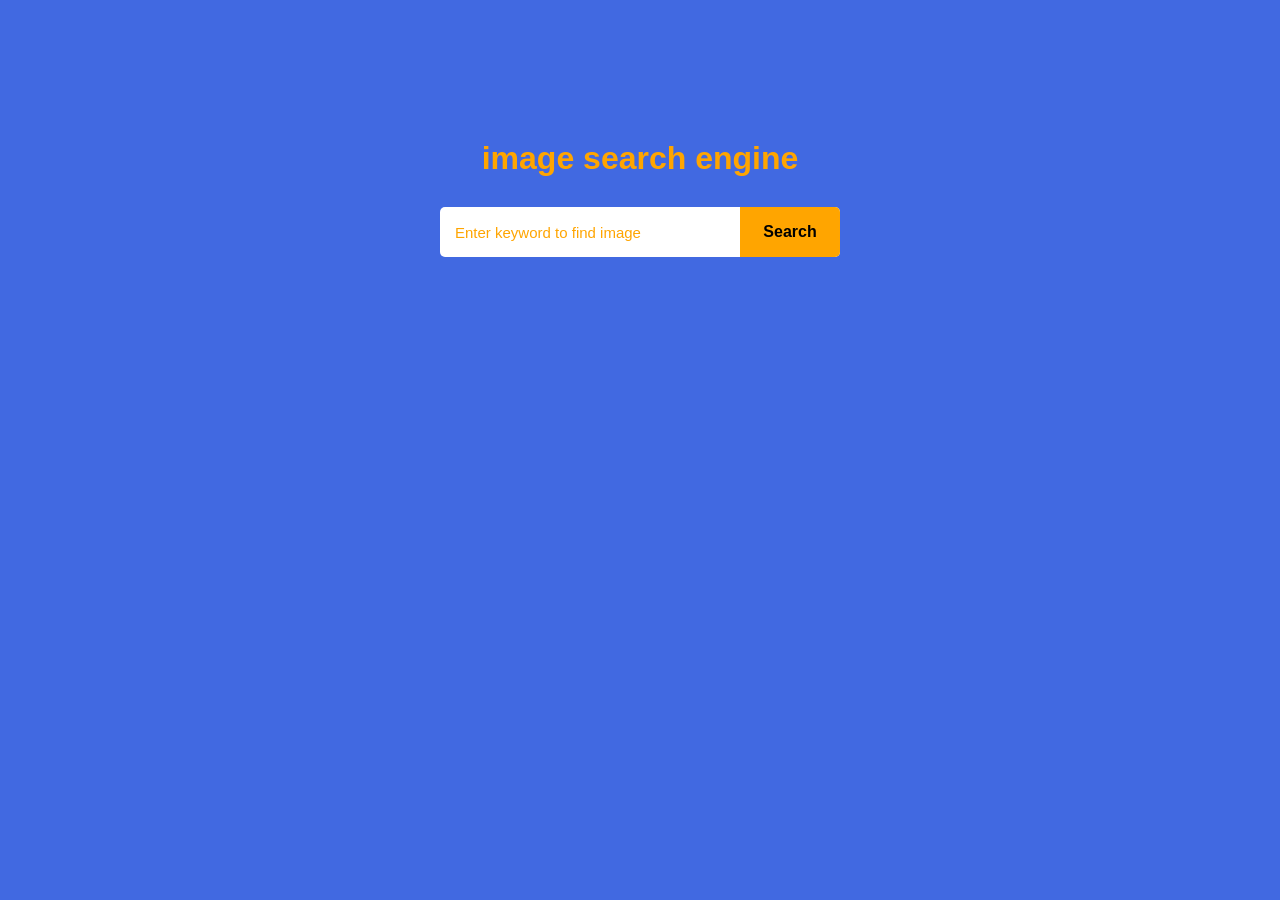
<file: index.html>
<!DOCTYPE html>
<html>
<head>
	<meta charset="utf-8">
	<meta name="viewport" content="width=device-width, initial-scale=1">
	<title>Image Search Engine</title>
	<link rel="stylesheet" type="text/css" href="style.css">
</head>
<body>
	<div class="container">
		<div class="top">
			<h1>image search engine</h1>
			<form id="searchForm">
				<div class="searchContainer">
					<input type="text" name="search" placeholder="Enter keyword to find image" id="searchKey">
					<button>Search</button>
				</div>
			</form>
		</div>
		<div id="searchResult">
			
		</div>
		<button id="loadMore">Load More...</button>
	</div>

	<script src="script.js"></script>
</body>
</html>
</file>
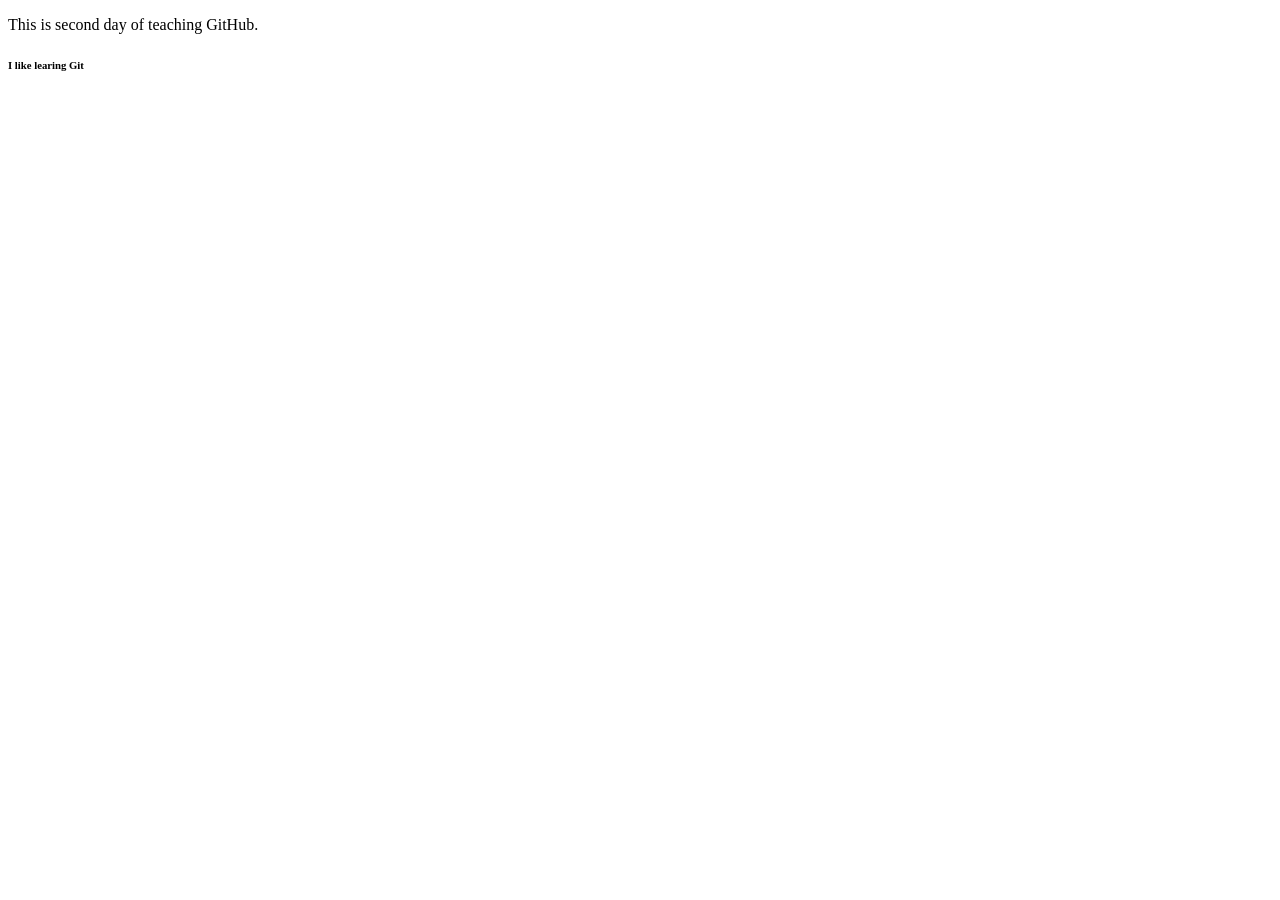
<file: login.html>
<!DOCTYPE html>
<html lang="en">
<head>
    <meta charset="UTF-8">
    <meta name="viewport" content="width=device-width, initial-scale=1.0">
    <title>Document</title>
</head>
<body>
   <p id ="git">This is second day of teaching GitHub.</p>
   <h6>I like learing Git</h6>
</body>
</html>
</file>
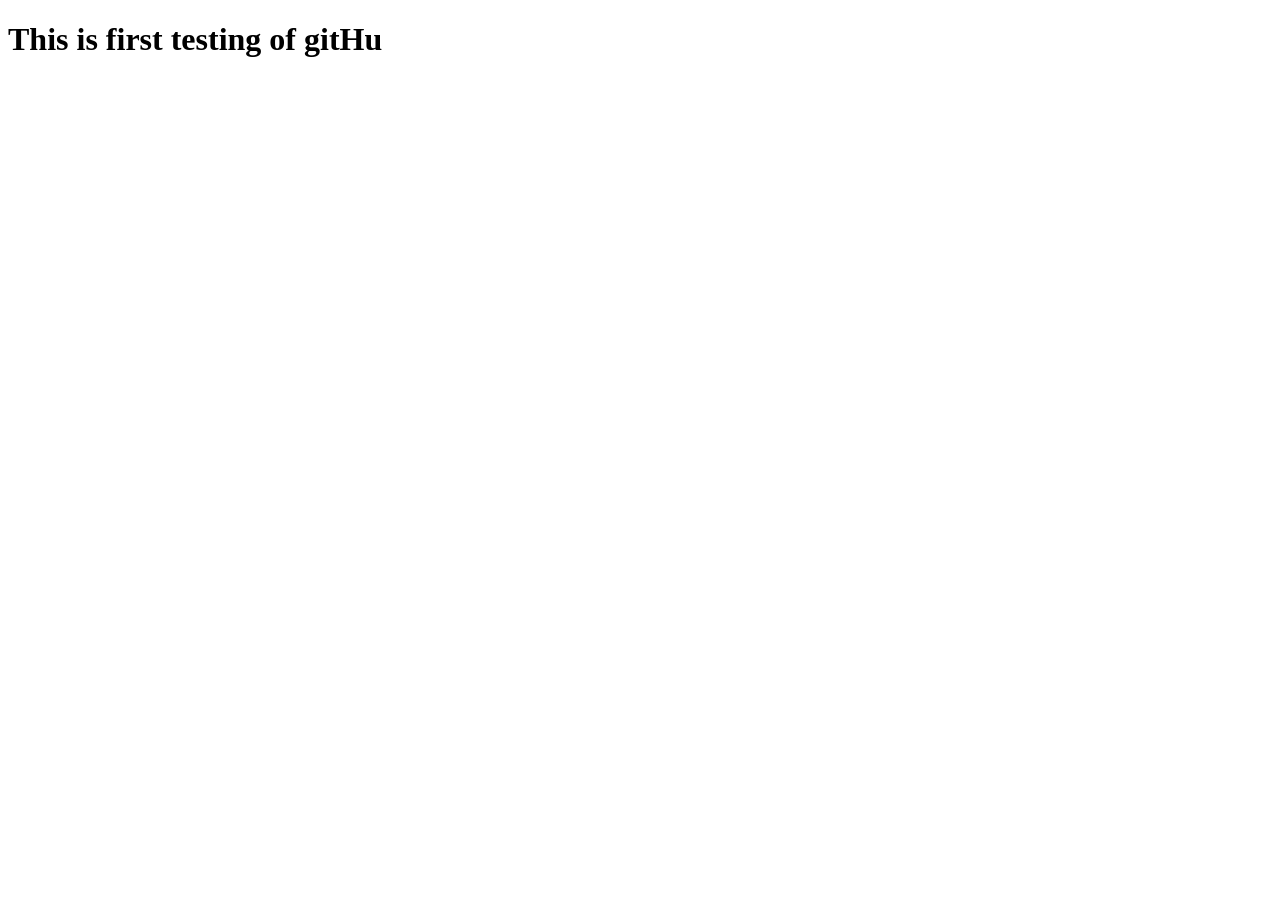
<file: quiz.html>
<!DOCTYPE html>
<html lang="en">
<head>
    <meta charset="UTF-8">
    <meta name="viewport" content="width=device-width, initial-scale=1.0">
    <title>Quiz</title>
</head>
<body>
    <h1>This is first testing of gitHu</h1>
</body>
</html>
</file>
<file: style.css>
*{
	margin: 0;
	padding: 0;
	font-family: sans-serif;
	text-decoration: none;
	box-sizing: border-box;
}

li{
	list-style: none;
}

body{
	background-color: royalblue;
}

.container{
	width: 80%;
	margin: 140px auto 50px;
	display: flex;
	flex-direction: column;
	align-items: center;
	gap: 25px;
}

.top{
	text-align: center;
	display: flex;
	flex-direction: column;
	gap: 30px;
}

.top h1{
	color: orange;
}

.searchContainer{
	background-color: white;
	height: 50px;
	margin: 0 auto;
	border-radius: 5px;
	display: flex;
}

.searchContainer input{
	width: 300px;
	outline: none;
	border: none;
	padding: 0px 15px;
	background-color: transparent;
	color: orange;
	font-size: 15px;
}

::placeholder{
	color: orange;
	font-size: 15px;
}

.searchContainer button{
	width: 100px;
	outline: none;
	border: none;
	background-color: orange;
	border-top-right-radius: 5px;
	border-bottom-right-radius: 5px;
	cursor: pointer;
	font-size: 16px;
	font-weight: 600;
}

#loadMore{
	width: 100px;
	height: 40px;
	background-color: orange;
	border: none;
	outline: none;
	border-radius: 5px;
	font-weight: bold;
	cursor: pointer;
	display: none;
}

#searchResult{
	display: grid;
	grid-template-columns: 1fr 1fr 1fr;
	gap: 40px;
}

#searchResult img{
	width: 100%;
	height: 230px;
	object-fit: cover;
}
</file>
